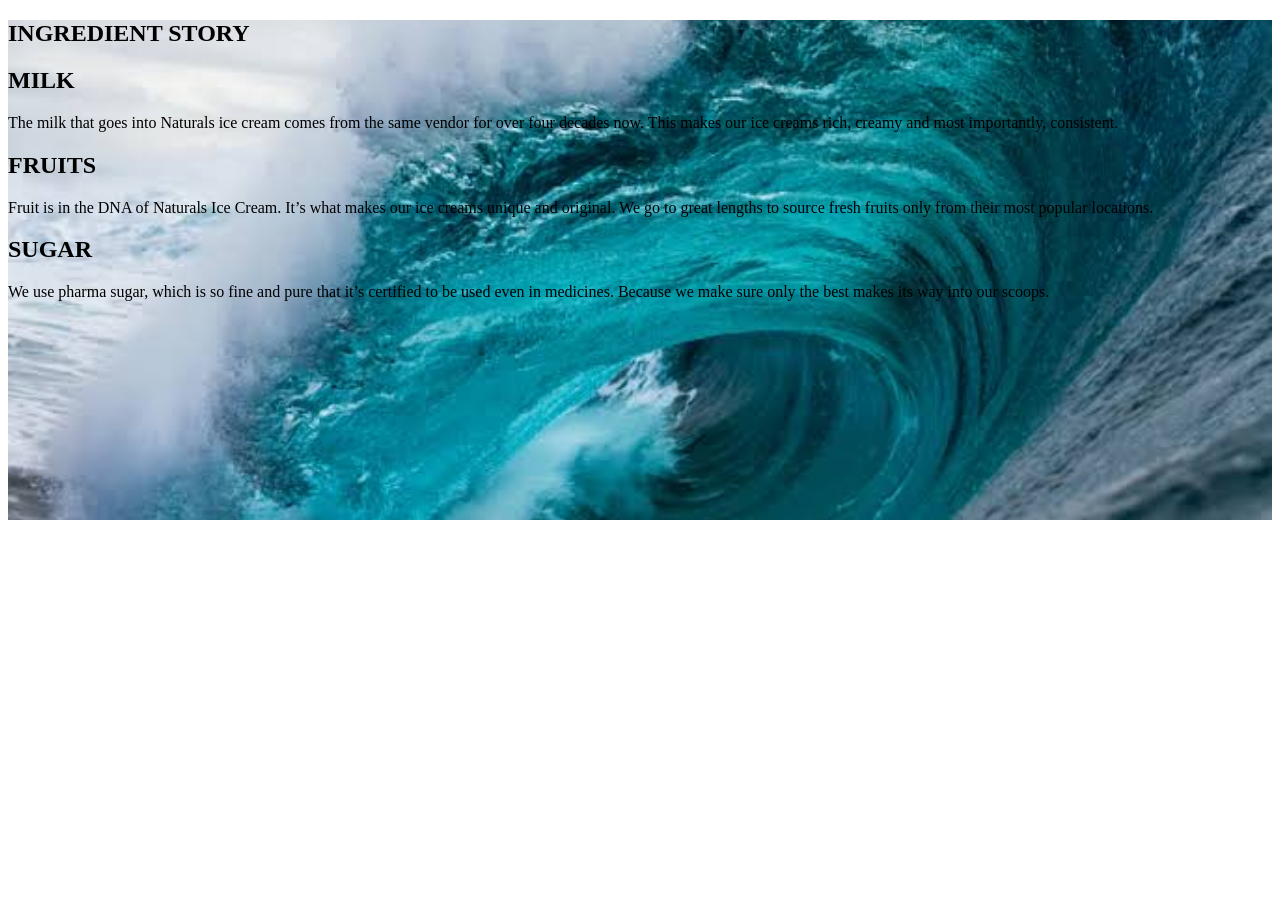
<file: html-css-bootstrap/naturalss icecream/index.html>
<!DOCTYPE html>
<html lang="en">
<head>
    <meta charset="UTF-8">
    <meta name="viewport" content="width=device-width, initial-scale=1.0">
    <title>IceCream</title>
    <link rel="stylesheet" href="./style.css">
</head>
<body>
    <section>
        <div class="INGREDIENT_STORY">
            <h1>INGREDIENT STORY</h1>
            <div class="rowImgStory"></div>
            <div><i class="fa-solid fa-bottle-water"></i></div>
            <h1>MILK</h1>
            <p>
                The milk that goes into Naturals ice cream comes from the same vendor for over four decades now. This makes our ice creams rich, creamy and most importantly, consistent.
            </p>
            <div class="rowImgStory"></div>
            <div><i class="fa-solid fa-seedling"></i></div>
            <h1>FRUITS</h1>
            <p>
                Fruit is in the DNA of Naturals Ice Cream. It’s what makes our ice creams unique and original. We go to great lengths to source fresh fruits only from their most popular locations.
            </p>
            <div class="rowImgStory"></div>
            <div><i class="fa-solid fa-spoon"></i></div>
            <h1>SUGAR</h1>
            <p>
              We use pharma sugar, which is so fine and pure that it’s certified to be used even in medicines. Because we make sure only the best makes its way into our scoops.
            </p>
       </div>
       
    </section>
</body>
</html>
</file>
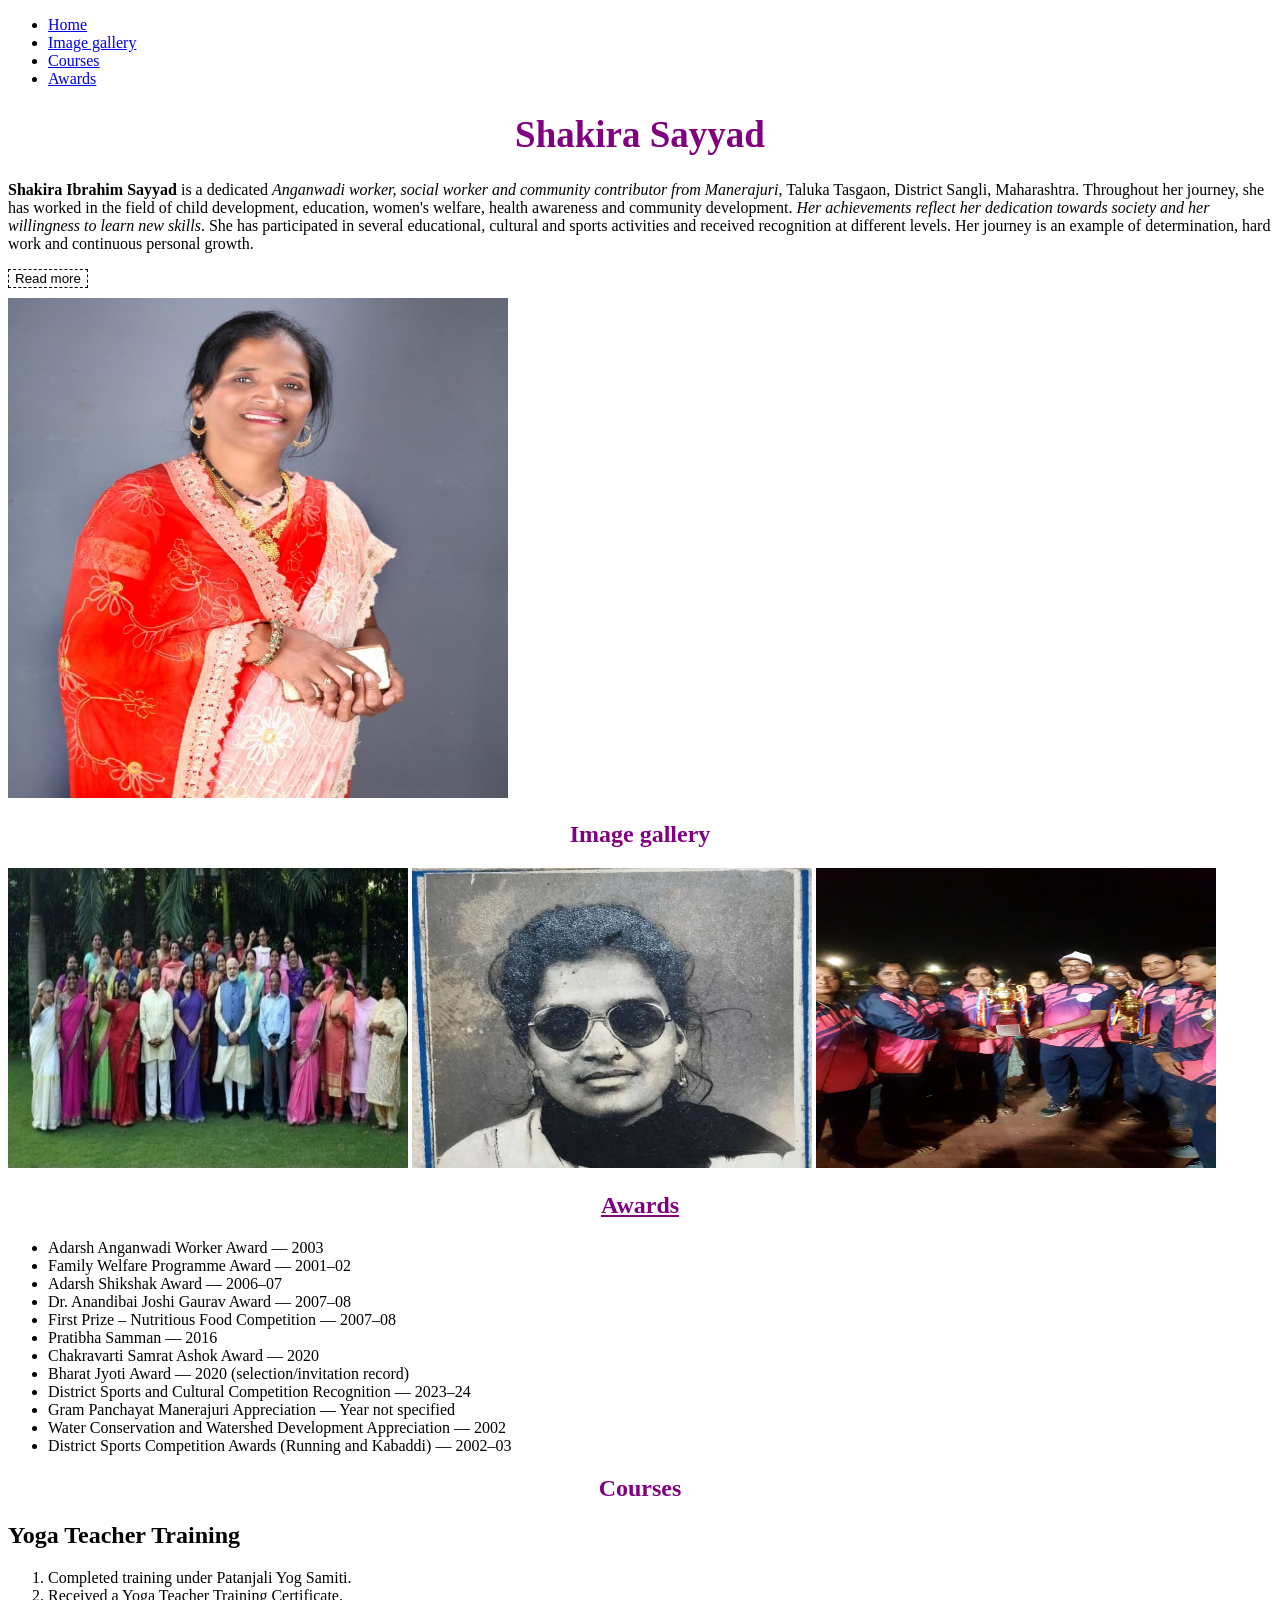
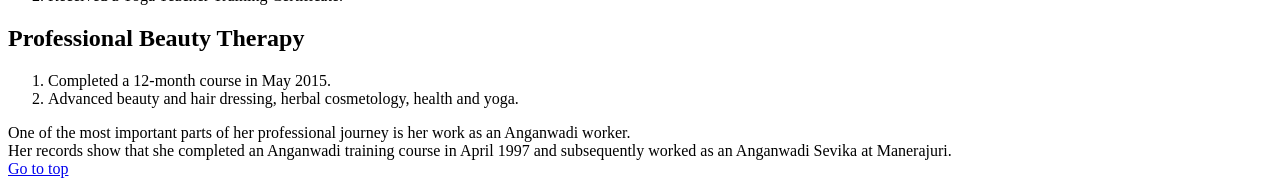
<file: html-css-bootstrap/tributePage/index.html>
<!DOCTYPE html>
<html lang="en">
<head>
    <meta charset="UTF-8">
    <meta name="viewport" content="width=device-width, initial-scale=1.0">
    <title>The Inspiring Journey of Your Mother</title>
    <style>
         h1{
            /* text-align:center; */ 
            color:purple;
        }
        .demoClass{
            text-decoration:underline;
        }
        .headingFont27{
            font-size:37px;
        }
        #home{
            /* background-color:gray; */
        }   
        *{
            /* font-family:'Gill Sans', 'Gill Sans MT', Calibri, 'Trebuchet MS', sans-serif */

        }
        .btn{
            background-color:white;
            border:1px dashed black;
            padding:10px,20px;
            
        }
        .btn:hover{
            background-color: white;
            color:blue;

        }
        .headerImage img{
         width: 500px;
         height:500px;
         
            
        }
    </style>
</head>
<body>
    <nav>
        <ul>
            <li><a href="#home">Home</a></li>
            <li><a href="#imgGallery">Image gallery</a></li>
            <li><a href="#awards">Courses</a></li>
            <li><a href="#courses">Awards</a></li>
            
        </ul>
    </nav>
    <header id="home">
    <h1 align="center" class="headingFont27"><span>Shakira Sayyad</span></h1>
    <p><b>Shakira Ibrahim Sayyad</b> is a dedicated <i>Anganwadi worker, social worker and community contributor from Manerajuri</i>, Taluka Tasgaon, District Sangli, Maharashtra.
       Throughout her journey, she has worked in the field of child development, education, women's welfare, health awareness and community development.
       <i>Her achievements reflect her dedication towards society and her willingness to learn new skills</i>. She has participated in several educational, cultural and sports activities and received recognition at different levels.
       Her journey is an example of determination, hard work and continuous personal growth.</p>
    </header>
    <div style=margin-bottom:10px;>
    <button class=btn>Read more</button>
    </div>
    <div class="headerImage">
        <img src="./assets/Header.jpeg" width="500" height="500"/>   
    </div>
    <section id="imgGallery">
    <div>
        <h1 align="center">Image gallery</h1>
        <img src="./assets/img3.jpeg" width="400" height="300" >
        <img src="./assets/img4.jpeg" width="400" height="300" >
        <img src="./assets/img2.jpeg" width="400" height="300" >
    </div>
    </section>
    <section id="awards">
        <h1 align="center" class="demoClass">Awards</h1>
       
        <ul>
            <li> Adarsh Anganwadi Worker Award — 2003</li>
            <li> Family Welfare Programme Award — 2001–02</li>
            <li>Adarsh Shikshak Award — 2006–07</li>
            <li>Dr. Anandibai Joshi Gaurav Award — 2007–08</li>
            <li>First Prize – Nutritious Food Competition — 2007–08</li>
            <li>Pratibha Samman — 2016</li>
            <li>Chakravarti Samrat Ashok Award — 2020</li>
            <li>Bharat Jyoti Award — 2020 (selection/invitation record)</li>
            <li>District Sports and Cultural Competition Recognition — 2023–24</li>
            <li>Gram Panchayat Manerajuri Appreciation — Year not specified</li>
            <li>Water Conservation and Watershed Development Appreciation — 2002</li>
            <li>District Sports Competition Awards (Running and Kabaddi) — 2002–03</li>
            
        </ul>
        
    </section>
    <section id="courses">
        <h1 align="center">Courses</h1>
        <h2>Yoga Teacher Training</h2>
        <ol>
            <li> Completed training under Patanjali Yog Samiti.</li>
            <li>Received a Yoga Teacher Training Certificate.</li>
        </ol>
        <h2> Professional Beauty Therapy</h2>
        <ol>
             <li>Completed a 12-month course in May 2015.</li>
             <li>Advanced beauty and hair dressing, herbal cosmetology, health and yoga.</li>
        </ol>
    </section>
    <section>
    One of the most important parts of her professional journey is her work as an Anganwadi worker.
    </section>
    <section>
    <article>
    Her records show that she completed an Anganwadi training course in April 1997 and subsequently worked as an Anganwadi Sevika at Manerajuri. 
    </article>
    </section>
    <div><a href="#home">Go to top</a></div>

</body>
</html>
</file>
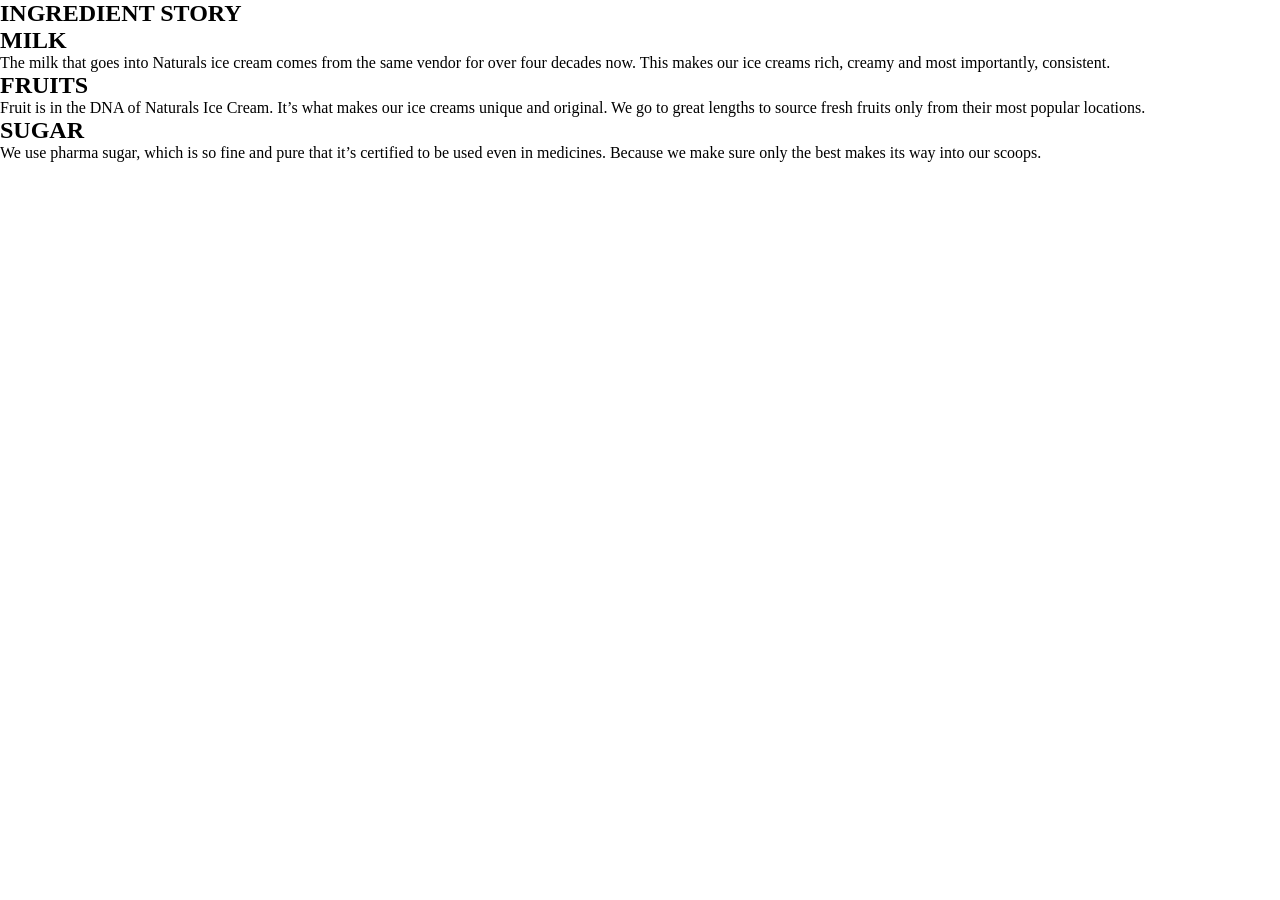
<file: html-css-bootstrap/website/index.html>
<!DOCTYPE html>
<html lang="en">
<head>
    <meta charset="UTF-8">
    <meta name="viewport" content="width=device-width, initial-scale=1.0">
    <title>IceCream</title>
    <link rel="stylesheet" href="./style.css">
    
</head>
<body>
    <section>
        <div class="INGREDIENT_STORY">
            <h1>INGREDIENT STORY</h1>
            <div class="rowImgStory"></div>
            <div><i class="fa-solid fa-bottle-water"></i></div>
            <h1>MILK</h1>
            <p>
                The milk that goes into Naturals ice cream comes from the same vendor for over four decades now. This makes our ice creams rich, creamy and most importantly, consistent.
            </p>
            <div class="rowImgStory"></div>
            <div><i class="fa-solid fa-seedling"></i></div>
            <h1>FRUITS</h1>
            <p>
                Fruit is in the DNA of Naturals Ice Cream. It’s what makes our ice creams unique and original. We go to great lengths to source fresh fruits only from their most popular locations.
            </p>
            <div class="rowImgStory"></div>
            <div><i class="fa-solid fa-spoon"></i></div>
            <h1>SUGAR</h1>
            <p>
              We use pharma sugar, which is so fine and pure that it’s certified to be used even in medicines. Because we make sure only the best makes its way into our scoops.
            </p>
       </div>
       
    </section>
</body>
</html>
</file>
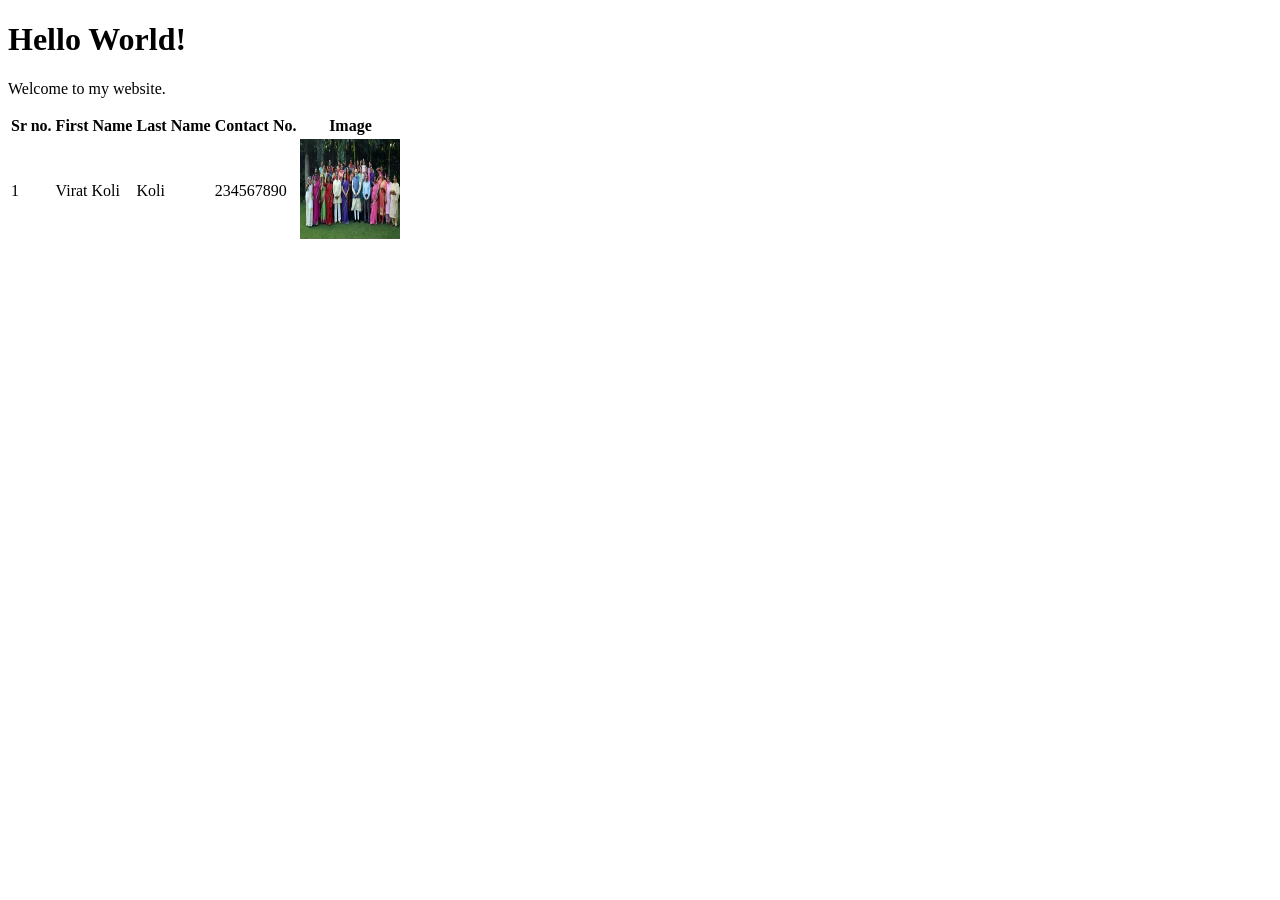
<file: html-css-bootstrap/Task 1.html>
<!DOCTYPE html>
<html>
<head>
    <title>My First Website</title>
</head>
<body>
    <h1>Hello World!</h1>
    <p>Welcome to my website.</p>
    <table>
    <tr>
        <th>Sr no.</th>
        <th>First Name</th>
        <th>Last Name</th>
        <th>Contact No.</th>
        <th>Image</th>
    </tr>
    <tr>
        <td>1</td>
        <td>Virat Koli</td>
        <td>Koli</td>
        <td>234567890</td>
        <td><img src="./tributePage/assets/img3.jpeg" width="100" height="100"></td>
        </tr> 
    </table>
</body>
</html>
</file>
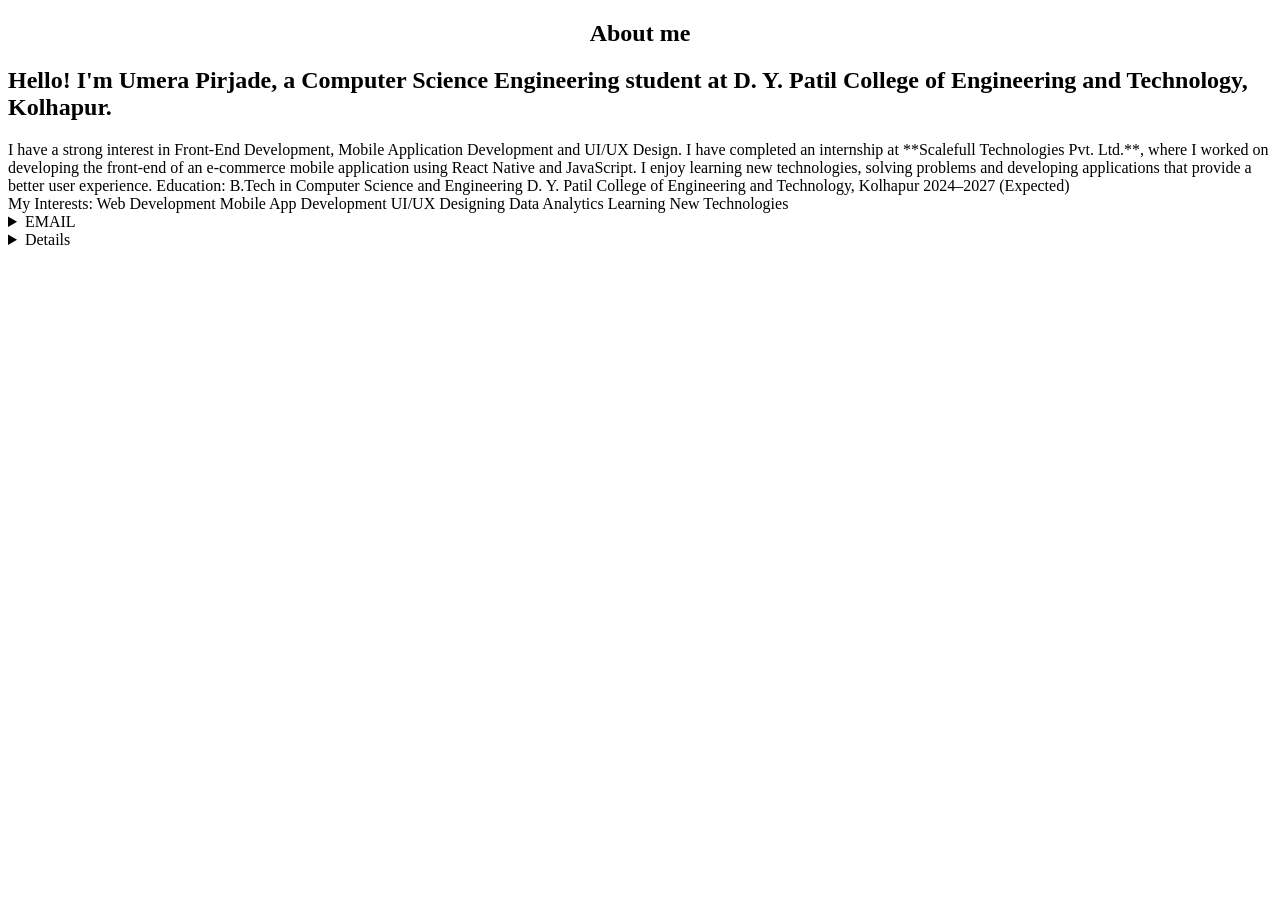
<file: html-css-bootstrap/portfolio/aboutme.html>
<!DOCTYPE html>
<html lang="en">
<head>
    <meta charset="UTF-8">
    <meta name="viewport" content="width=device-width, initial-scale=1.0">
    <title>Aboutme</title>
</head>
<body>
     <section>
    <h1 align="center">About me<span></span></h1>
    <h1>Hello! I'm Umera Pirjade, a Computer Science Engineering student at D. Y. Patil College of Engineering and Technology, Kolhapur.
    </h1>
    <pr align="center">
    I have a strong interest in Front-End Development, Mobile Application Development and UI/UX Design.
    I have completed an internship at **Scalefull Technologies Pvt. Ltd.**, where I worked on developing the front-end of an e-commerce mobile application using React Native and JavaScript.
    I enjoy learning new technologies, solving problems and developing applications that provide a better user experience.
    Education:
    B.Tech in Computer Science and Engineering
    D. Y. Patil College of Engineering and Technology, Kolhapur
    2024–2027 (Expected)
    </pr>
    <div>
     My Interests:
     Web Development
     Mobile App Development
     UI/UX Designing
     Data Analytics
     Learning New Technologies
    </div>
    </section>
    <details>
         Contact Details
        <summary> EMAIL</summary>
            <p>
            yourname@gmail.com
            </p>   
            <summary>Address
            </summary>
        </details>

        <details>
            <pre>
                <address>
                    House numer :123<br>
                    Society Name:345678<br>
                    City:pune<br>
                    Pincode:456778
                </address>
            </pre>
    </details>

    
</body>
</html>
</file>
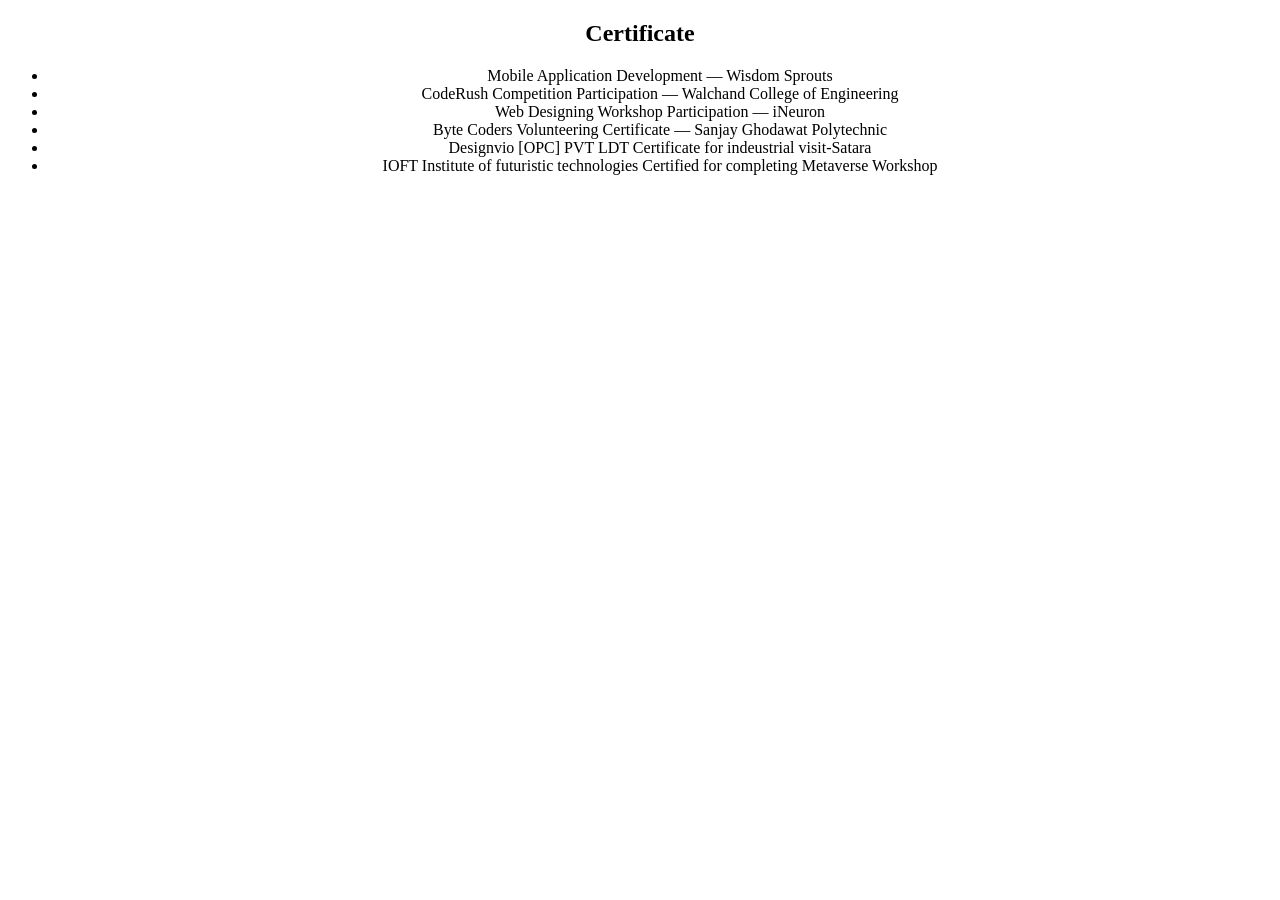
<file: html-css-bootstrap/portfolio/certificate.html>
<!DOCTYPE html>
<html lang="en">
<head>
    <meta charset="UTF-8">
    <meta name="viewport" content="width=device-width, initial-scale=1.0">
    <title>Certificates</title>
</head>
<body>
    <section>
    <h1 align="center"><span>Certificate</span></h1>
    <div align="center">
        <ul>
          <li>Mobile Application Development — Wisdom Sprouts</li>
          <li>CodeRush Competition Participation — Walchand College of Engineering</li>
          <li>Web Designing Workshop Participation — iNeuron</li>
          <li>Byte Coders Volunteering Certificate — Sanjay Ghodawat Polytechnic</li>
          <li>Designvio [OPC] PVT LDT Certificate for indeustrial visit-Satara</li>
          <li>IOFT Institute of futuristic technologies Certified for completing Metaverse Workshop</li>
        </ul>
    </div>
    </section>
</body>
</html>
</file>
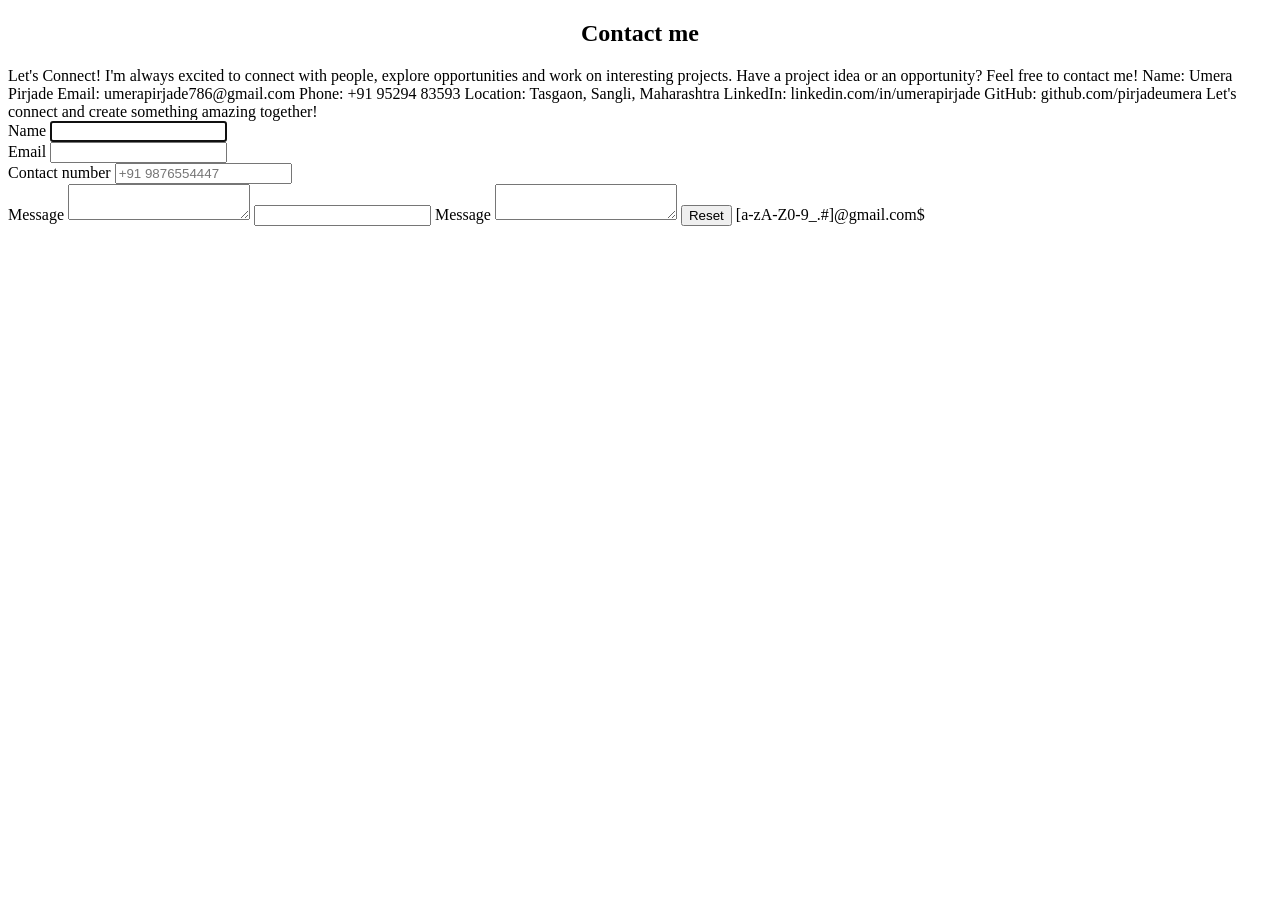
<file: html-css-bootstrap/portfolio/contactme.html>
<!DOCTYPE html>
<html lang="en">
<head>
    <meta charset="UTF-8">
    <meta name="viewport" content="width=device-width, initial-scale=1.0">
    <title>Conatct me</title>
</head>
<body>
    <section>
    <h1 align="center"><span>Contact me</span></h1>
    <div>
        <pr>
         Let's Connect!

        I'm always excited to connect with people, explore opportunities and work on interesting projects.

        Have a project idea or an opportunity? Feel free to contact me!

        Name: Umera Pirjade

        Email: umerapirjade786@gmail.com

        Phone: +91 95294 83593

       Location: Tasgaon, Sangli, Maharashtra

      LinkedIn: linkedin.com/in/umerapirjade

     GitHub: github.com/pirjadeumera

     Let's connect and create something amazing together!
        </pr>
    </div>
    
    </section>
<form Method="POST"></form>
  <label for="full-name">Name</label>
  <input type="text" id="full-name"autofocus/><br>
  <label for="email-add">Email</label>
  <input input="email" id="email-add"autofocus/><br>
  <label for="contact-add">Contact number</label>
  <input type="tel" id="contact-add" pattern="\+91,-[987]{1}[0-9]{9}" required 
  placeholder ="+91 9876554447"autofocus/><br>

  <label for="">Message</label>
  <textarea name="" id=""></textarea>
  <input type="Sumit">  
  
  <label for="">Message</label>
  <textarea name="" id=""></textarea>
  <input type="reset"> 


</body>
</html>

[a-zA-Z0-9_.#]@gmail.com$
</file>
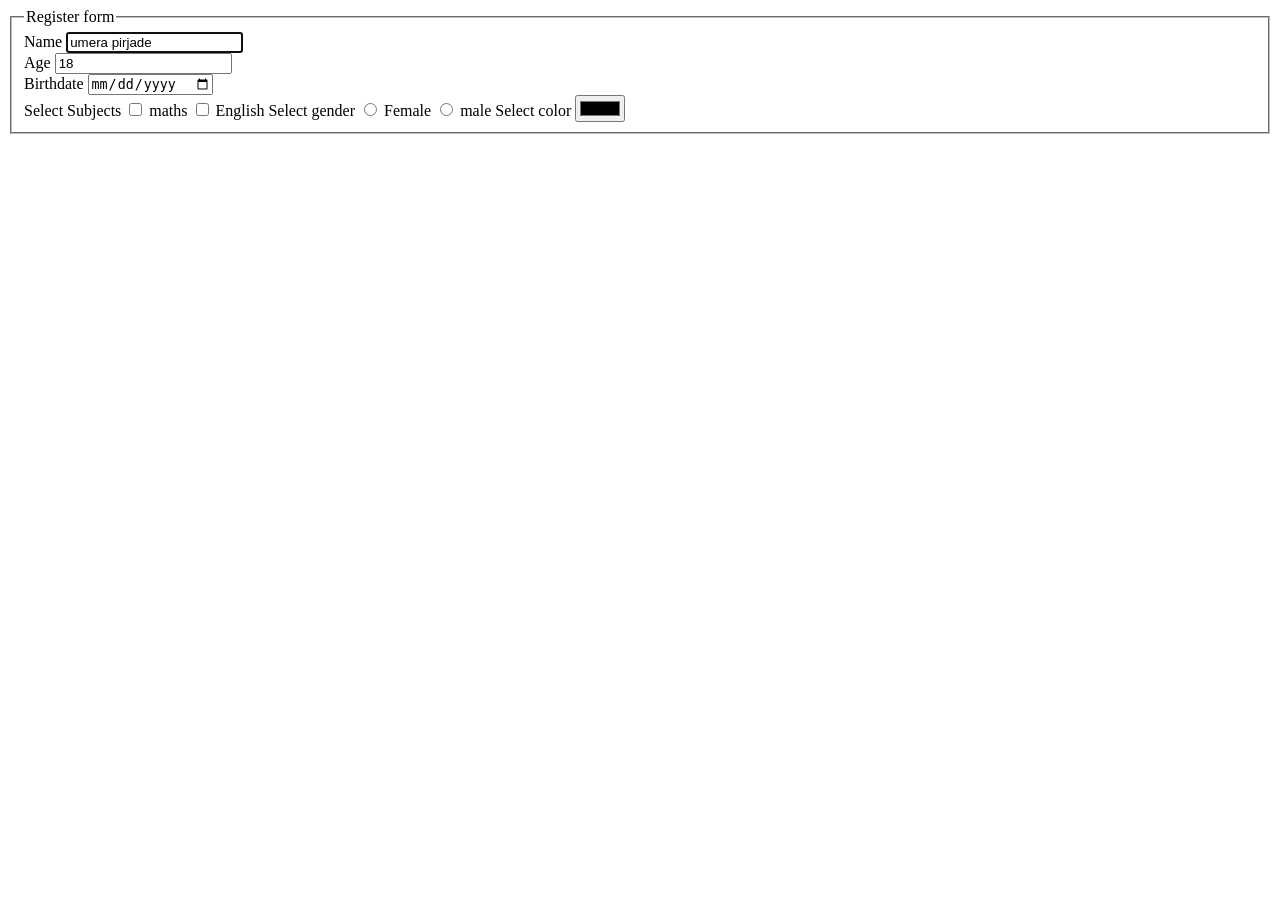
<file: html-css-bootstrap/portfolio/form.html>
<!DOCTYPE html>
<html lang="en">
<head>
    <meta charset="UTF-8">
    <meta name="viewport" content="width=device-width, initial-scale=1.0">
    <title>Document</title>
</head>
<body>
    <form>
        <fieldset>
            <legend>Register form</legend>
            <label for="full-name">Name</label>
           <input type="text" value="umera pirjade" id="full-name"autofocus/><br>
            <label for="age-add">Age</label>
           <input type="number"  value="18" id="age-add"autofocus/><br>
           <label for="birthdate-add">Birthdate</label>
           <input type="date" id="birthdate-add" name="Birthdate"/><br>

           <label for="">Select Subjects</label>
           <input type="checkbox" id="math">
           <label for="math">maths</label>
           <input type="checkbox" id="eng">
           <label for="eng" value="english">English</label>
           <label for="">Select gender</label>
           <input type="radio" name="gender" value="female">
           <label for="Female">Female</label>
           <input type="radio" name="gender" value="male">
           <label for="male">male</label>

           <label for="">Select color</label>
           <input type="color" value="#0000ff-">

        </fieldset>
    </form>
</body>
</html>
</file>
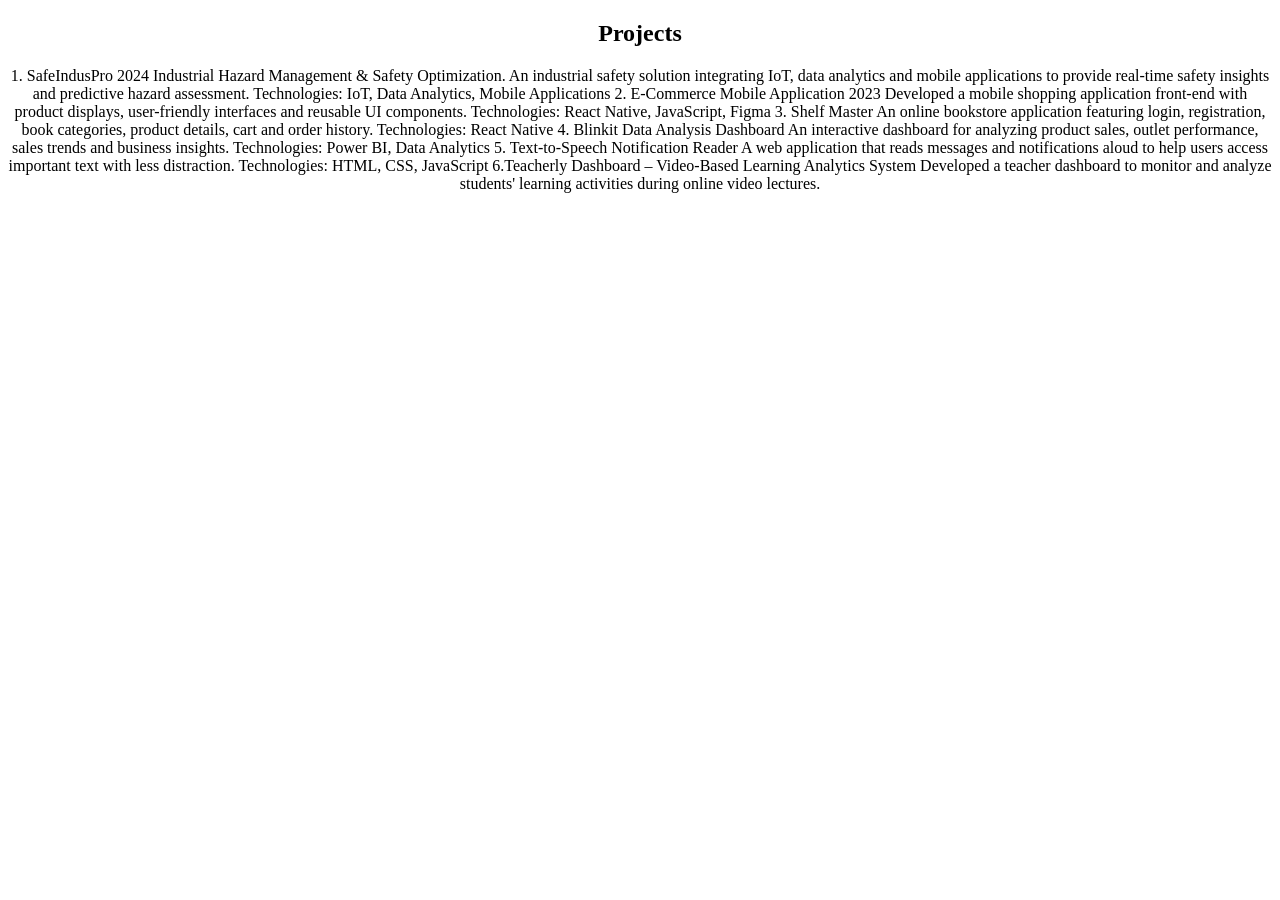
<file: html-css-bootstrap/portfolio/projects.html>
<!DOCTYPE html>
<html lang="en">
<head>
    <meta charset="UTF-8">
    <meta name="viewport" content="width=device-width, initial-scale=1.0">
    <title>Projects</title>
</head>
<body>
       <section>
    <h1 align="center"><span>Projects</span></h1>
    <div align="center">
        <pr>
 1. SafeIndusPro 2024
Industrial Hazard Management & Safety Optimization.
An industrial safety solution integrating IoT, data analytics and mobile applications to provide real-time safety insights and predictive hazard assessment.
Technologies: IoT, Data Analytics, Mobile Applications
2. E-Commerce Mobile Application
2023
Developed a mobile shopping application front-end with product displays, user-friendly interfaces and reusable UI components.
Technologies: React Native, JavaScript, Figma
3. Shelf Master
An online bookstore application featuring login, registration, book categories, product details, cart and order history.
Technologies: React Native
4. Blinkit Data Analysis Dashboard
An interactive dashboard for analyzing product sales, outlet performance, sales trends and business insights.
Technologies: Power BI, Data Analytics
5. Text-to-Speech Notification Reader
A web application that reads messages and notifications aloud to help users access important text with less distraction.
Technologies: HTML, CSS, JavaScript
6.Teacherly Dashboard – Video-Based Learning Analytics System
     Developed a teacher dashboard to monitor and analyze students' learning activities during online video lectures.
        </pr>
    </div>
    </section>
</body>
</html>
</file>
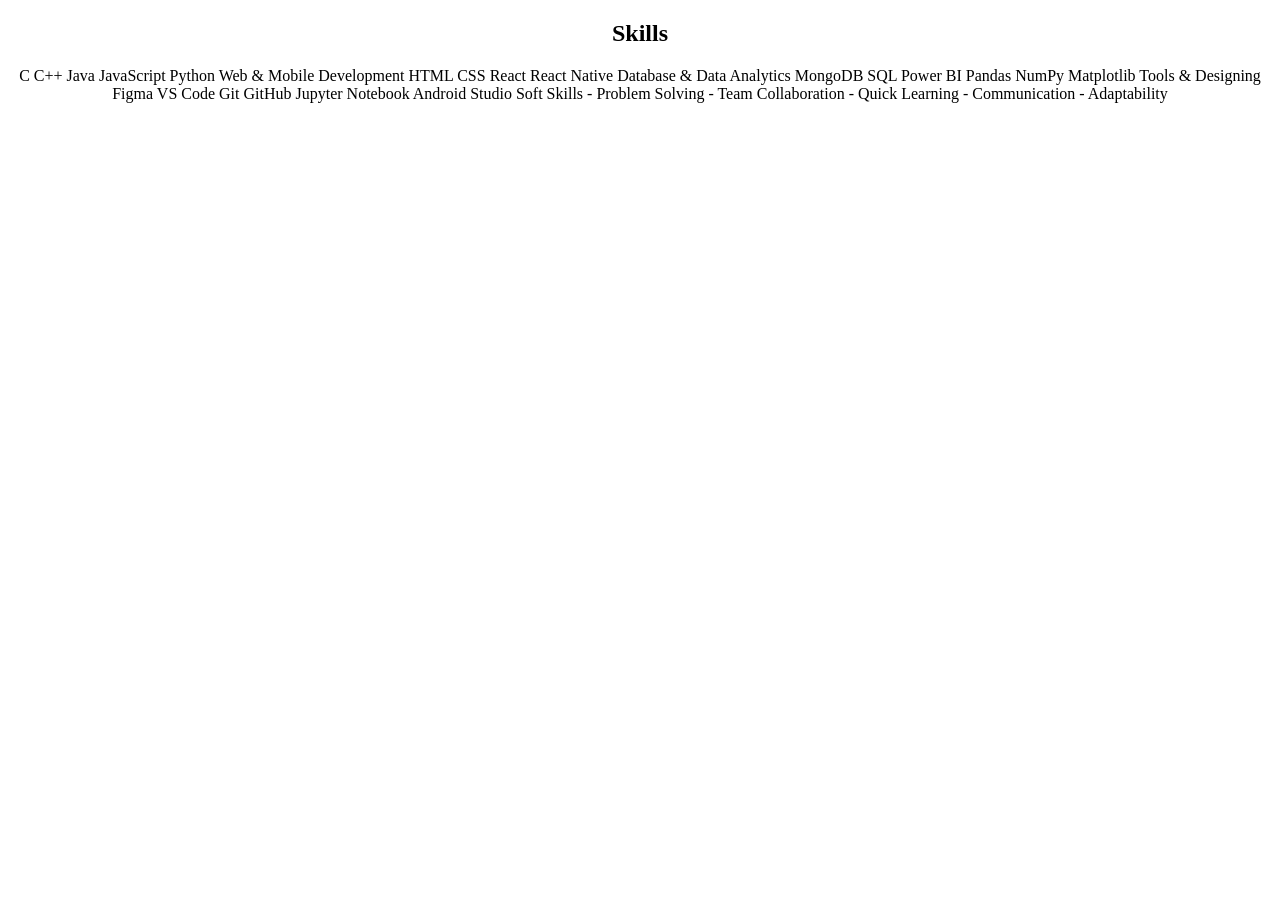
<file: html-css-bootstrap/portfolio/skills.html>
<!DOCTYPE html>
<html lang="en">
<head>
    <meta charset="UTF-8">
    <meta name="viewport" content="width=device-width, initial-scale=1.0">
    <title>Skills</title>
</head>
<body>
      <section>
    <h1 align="center"><span>Skills</span></h1>
    <div align="center">
        <pr>
            C
C++
Java
JavaScript
Python


Web & Mobile Development
HTML
CSS
React
React Native


Database & Data Analytics
MongoDB
SQL
Power BI
Pandas
NumPy
Matplotlib


Tools & Designing
Figma
VS Code
Git
GitHub
Jupyter Notebook
Android Studio


Soft Skills
- Problem Solving
- Team Collaboration
- Quick Learning
- Communication
- Adaptability
        </pr>
    </div>
    </section>
</body>
</html>
</file>
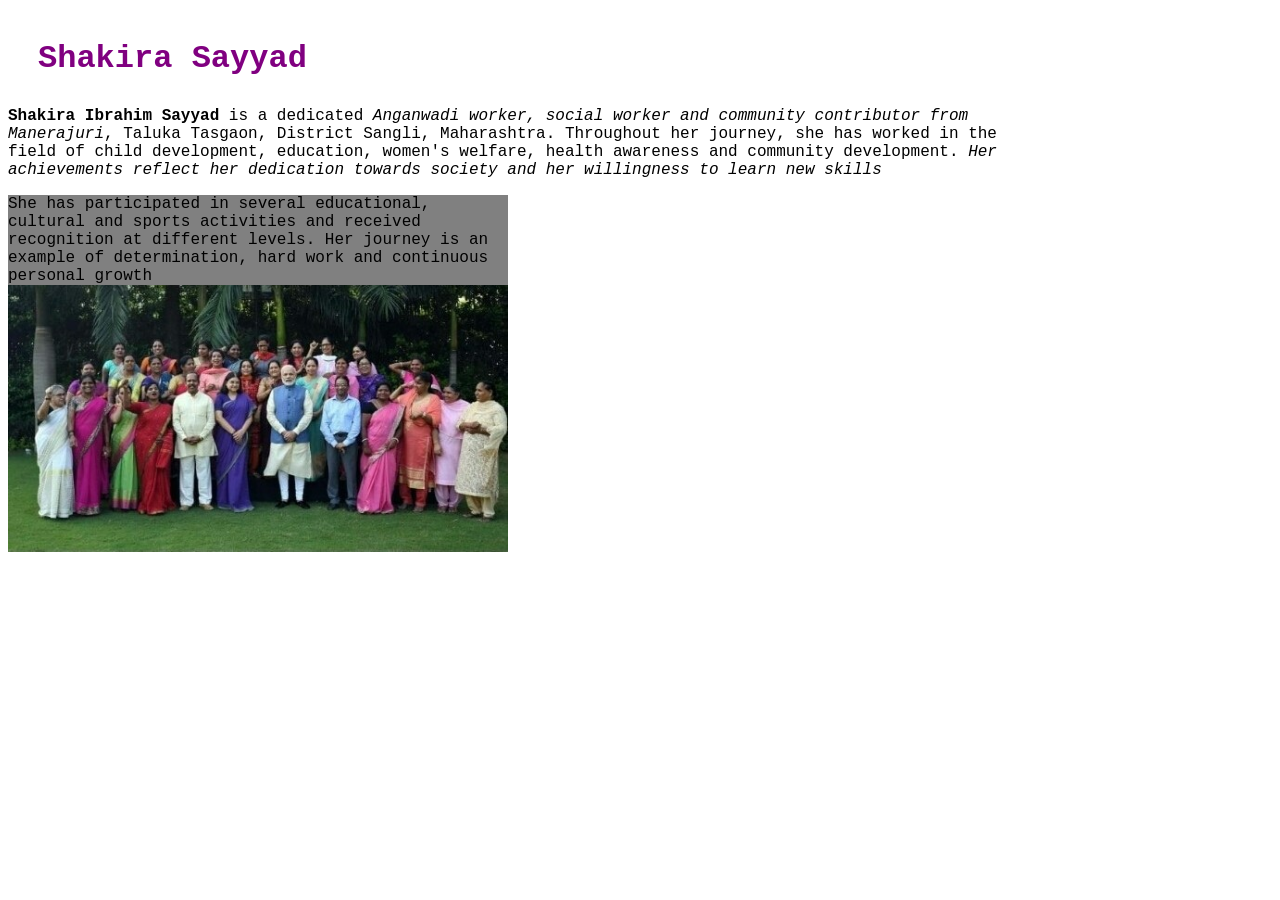
<file: html-css-bootstrap/tributePage/external.html>
<!DOCTYPE html>
<html lang="en">
<head>
    <meta charset="UTF-8">
    <meta name="viewport" content="width=device-width, initial-scale=1.0">
    <title>Document</title>
    <style>
        *{
            font-family:'Courier New', Courier, monospace;
            box-sizing:border-box;
            padding:0;
            
        }
        h1{
         margin:40px 40px 30px 30px;
        /* border-style:solid; */
        padding:10px,20px,30px,40px;
        color:purple;
        
       }
       p{
        width:1000px;
       }
       div{
        width:500px;
        background-color: gray;
        
    }
    </style>
</head>
<body>
    <h1>Shakira Sayyad</h1>
    <p><b>Shakira Ibrahim Sayyad</b> is a dedicated <i>Anganwadi worker, social worker and community contributor from Manerajuri</i>, Taluka Tasgaon, District Sangli, Maharashtra.
       Throughout her journey, she has worked in the field of child development, education, women's welfare, health awareness and community development.
       <i>Her achievements reflect her dedication towards society and her willingness to learn new skills</i></p>
       <div> She has participated in several educational, cultural and sports activities and received recognition at different levels.
       Her journey is an example of determination, hard work and continuous personal growth</div>
    <section>
       <img src="./assets/img3.jpeg" alt="" width="500">
    </section>
</body>
</html>
</file>
<file: html-css-bootstrap/naturalss icecream/style.css>
S*{
    margin:0;
    padding:0;
    box-sizing:border;
    
}
.INGREDIENT_STORY {
    background-image: url("./assets/waves.jpeg");
    background-repeat: no-repeat;
    background-size: cover;
    background-position: center;
    min-height: 500px;
}
.rowImgStory{
   text-align: center;
   margin-right: 20px;
}
.com{
    background-color: aquamarine;
    width: 20px;
    display:inline-block;
    margin-right:20px;
}
.col:hover{
    width:30px;   
}
.col:hover i{
   font-size: 15px;

}
</file>
<file: html-css-bootstrap/website/style.css>
*{
    margin:0;
    padding:0;
    box-sizing:border;
    
}
#INGREDIENT_STORY{
    background-image:url('./assets/waves.jpeg');
    background-repeat: no-repeat;
    background-size: cover;
}
.rowImgStory{
   text-align: center;
   margin-right: 20px;
}
.com{
    background-color: aquamarine;
    width: 20px;
    display:inline-block;
    margin-right:20px;
}
.col:hover{
    width:30px;   
}
.col:hover i{
   font-size: 15px;

}
</file>
